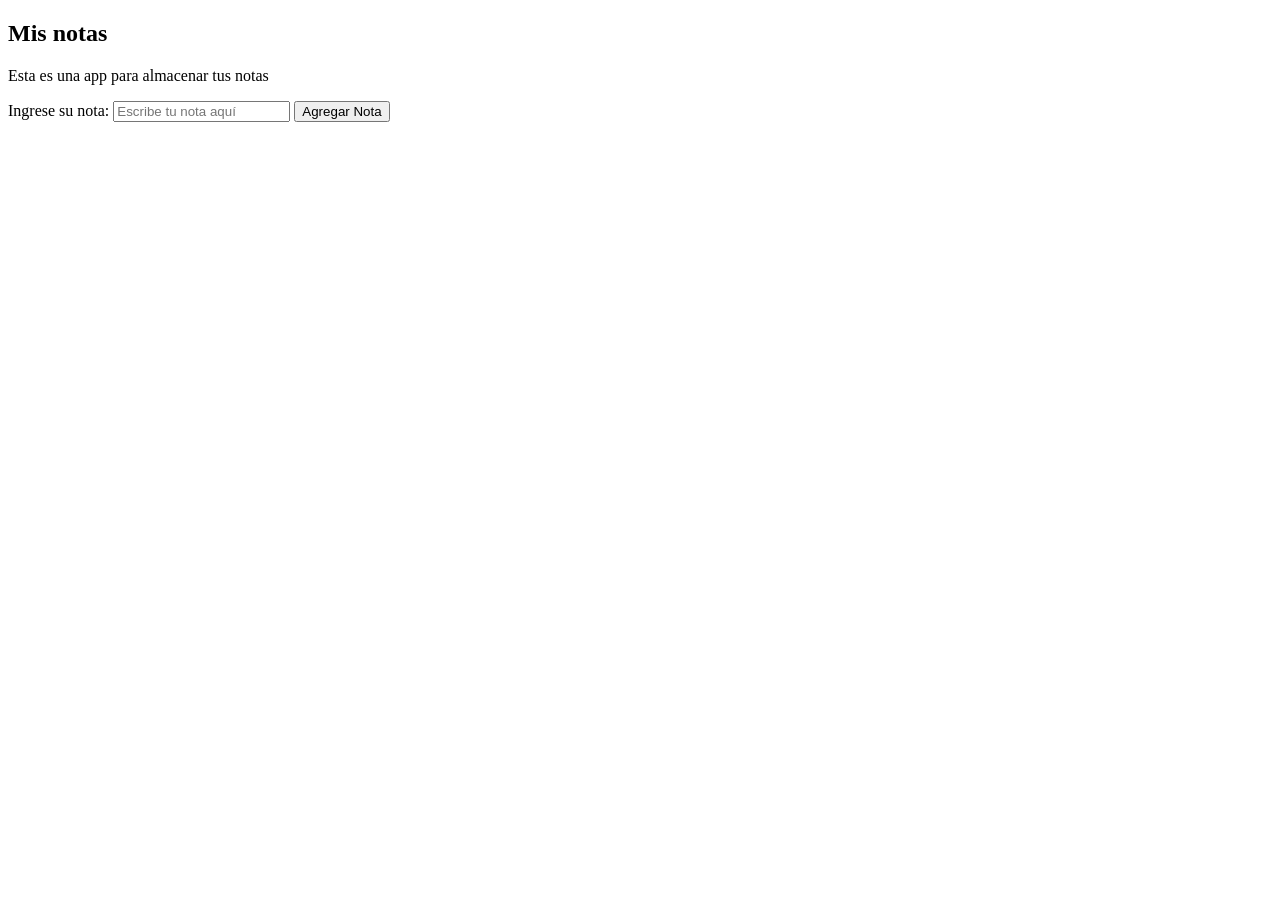
<file: Week 3/manipulacion_dom.html>
<!doctype html>
<html lang="en">

<head>
    <meta charset="UTF-8" />
    <meta name="viewport" content="width=device-width, initial-scale=1.0" />
    <title>Mis notas</title>
</head>

<body>
    <section>
        <h1>Mis notas</h1>
        <p>Esta es una app para almacenar tus notas</p>
    </section>
    <section>
        <label for="nota">Ingrese su nota:</label>
        <input type="text" id="nota" name="nota" placeholder="Escribe tu nota aquí" />
        <button id="agregarNota">Agregar Nota</button>
    </section>
    <section>
        <ul id="listaNotas"></ul>
    </section>

    <script src="./main.js"></script>
</body>

</html>
</file>
